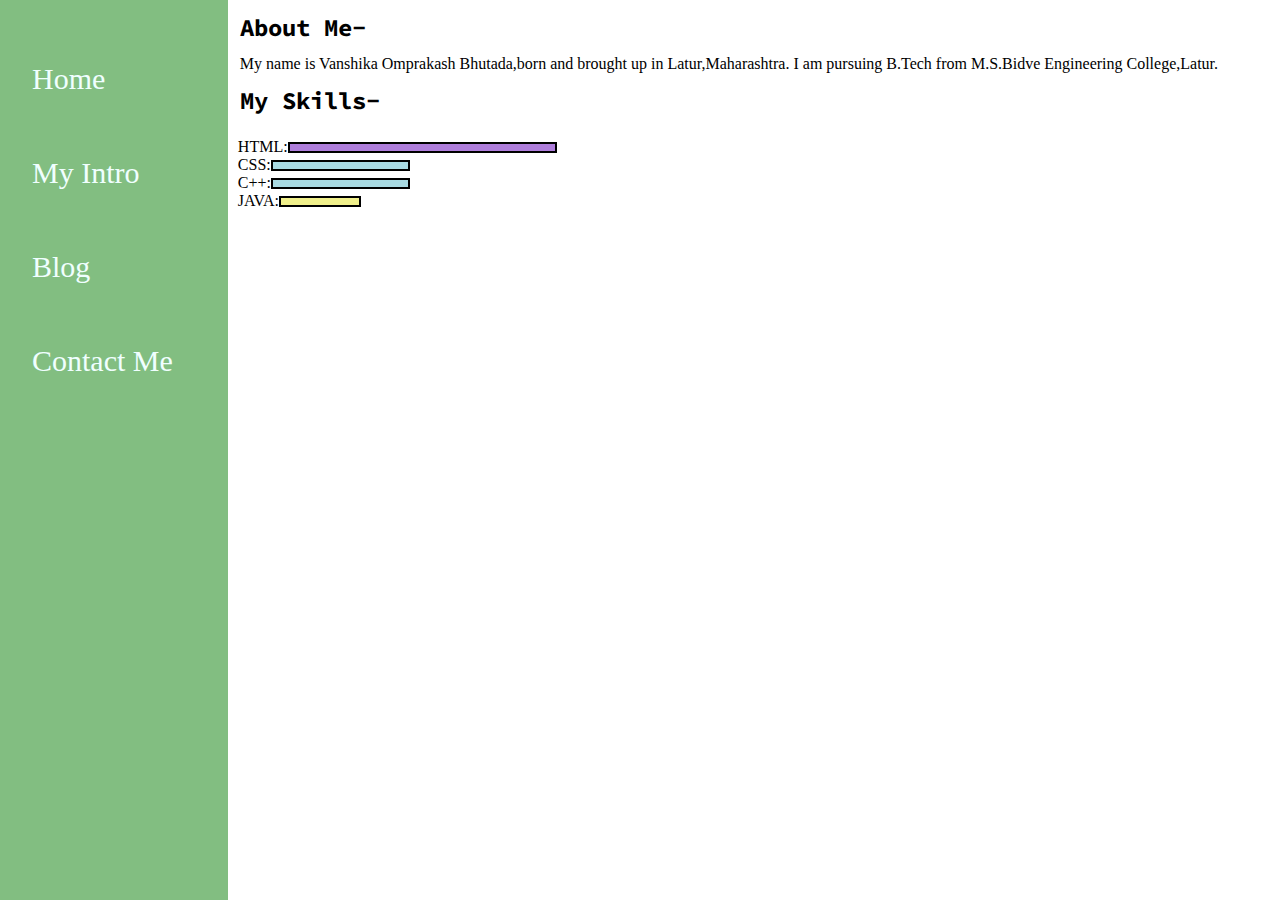
<file: intro.html>
<!DOCTYPE html>
<html lang="en">

<head>
    <meta charset="UTF-8">
    <meta http-equiv="X-UA-Compatible" content="IE=edge">
    <meta name="viewport" content="width=, initial-scale=1.0">
    <title>new portfolio</title>
    <link href="https://fonts.googleapis.com/css2?family=Source+Code+Pro:wght@200&display=swap" rel="stylesheet">
    <link href="https://fonts.googleapis.com/css2?family=Baloo+Bhaijaan+2:wght@600&display=swap" rel="stylesheet">
    <link rel="stylesheet" href="stylle.css">
</head>

<body>
    <div class="container">
        <div class="sidebar">

            <nav>
                <ul>
                    <li><a href="/index.html">Home</li></a>
                    <li><a href="/intro.html">My Intro</li></a>
                    <li><a href="/blog.html">Blog</li></a>
                    <li><a href="/contact.html">Contact Me</li></a>
                 </ul>
            </nav>
        </div>
        <div class="main">
          <div class="intro">
                <h2>About Me-</h2>
                <p>
                   My name is Vanshika Omprakash Bhutada,born and brought up in Latur,Maharashtra.
                   I am pursuing B.Tech from M.S.Bidve Engineering College,Latur.
               </p>
              <h2>My Skills-</h2>
                <div class="skillContainer">
                     <div class="skillItem">HTML:<div class="skill hundred" ></div></div>
                     <div class="skillItem">CSS:<div class="skill fifty"></div></div>
                     <div class="skillItem"> C++:<div class="skill fifty"></div></div>
                     <div class="skillItem">JAVA:<div class="skill t5"></div></div>
                </div>
                


            </div> 


            
        </div>
    </div>
</body>

</html>
</file>
<file: stylle.css>
* {
    margin: 0;
    padding: 0;
}

.sidebar {
    background-color: #82be81;
    height: 100vh;
    width: 255px;
    font-family: 'Baloo Bhaina 2', cursive;
    
}

.sidebar nav {
    padding: 32px;
}

.sidebar nav li {
    list-style: none;
    font-size: 30px;
    padding: 30px 0;
    
}
.sidebar nav li a{
    text-decoration: none;
    color: azure;
}

.main {
    /* background-color:#fdbb2d;*/
    width: 92vw;
}

.container {
    display: flex;
}

.infoContainer {
    background-color: #22c1c3;
    height: 58vh;
    width: 75vw;
    margin: 197px auto;
    display: flex;
    justify-content: space-around;
    align-items: center;
}

.devInfo {
    display: flex;
    justify-content: center;
    flex-direction: column;
    font-family: 'Baloo Bhaina 2', cursive;
    margin: 55px;
}

.hello{
    font-weight: 55px;
    font-style: bold;
}

.name {
    font-size: 20px;
    font-style: bolder;
}

.about {
    font-size: 35px;
}

.moreabout {
    margin-top: 23px;
    font-style: lighter;
}

.buttons {
    margin-top: 34px;
}

.btn {
    padding: 9px 14px;
    margin: padding 2px;
    border-radius: 20px;
    color: black;
    background: khaki;
    font-weight: bolder;
    font-size: 15px;
    margin: 0 3px;
    cursor: pointer;
}

.btn-sm{
    font-size: 10px;
    padding: 7px 13px;
    margin: 10px 0;
}

.btn:hover {
    color: khaki;
    background-color: rgb(28, 105, 172);
}

.devPic img {
    height: 58vh;
    padding-right: 90px;
    margin-left: 68px;
}
.contactform {
    font-family: 'Baloo Bhaina 2', cursive;
    padding-top: 144px;
    padding: 85px 34px;
    margin: 0 88px;
}
.contactform h1{
    font-family: 'Source Code Pro', monospace;
     margin-top: 14px 0;
     padding: 12px 0;
}
.contactform form div{
    padding: 15px 0;
    display: flex;
    flex-direction: column;
}
.contactform form div input{
    width: 36vw;
    text-decoration-thickness: 10px;
    border-radius:5px;  
    font-size: 16px;
    font-stretch: normal;
    margin: 6px 0 0 0;
    padding: 4px; 
    color: saddlebrown;
}
#emailHelp{
    font-size: 11px;
    color: midnightblue;
    margin: 0 5px;
    padding: 8px 0 0 0 ;
}
#form-check{
    display: flex;
    flex-direction:row;
    padding left: 14px;
    margin:0 5px;
}
.form-check-input{
    width: 2px;
    margin: 4px ;   
}
.blogContainer{
    margin: 20px 20px 5px;
}

.blogItem {
 margin: 25px ;
 font-family: 'Baloo Bhaina 2', cursive;
}
}
.h1{
    font-family: 'Source Code Pro', monospace;
    margin: 23px;
}
. p{
    font-family: 'Baloo Bhaina 2', cursive;
}
.intro h2{
    font-family: 'Source Code Pro', monospace;
    margin: 12px;
}
.intro p{
    font-family: 'Baloo Bhaina 2', cursive;
    margin: 12px;
}
.skillContainer{
    font-family: 'Baloo Bhaina 2', cursive;
    padding: 10px;
}
.skillItem{
    display: flex;
    align-items: center;
    font-weight: 300;
}
.skill {
    width: 265px;
    height: 7px;
    background-color: red;
    align-items: center;
    border: 2px solid black;
  }
.hundred{
      width: 265px;
      background-color: rgb(175, 126, 220);
  }
.fifty{
    width: 135px;
    background-color: rgb(168, 218, 226);
}
.sidebarGo{
    transform: translate(-443px, 0 px);
    position: absolute;
}

.t5{
    width: 78px;
    background-color: rgb(240, 240, 139);
}


/*.sidebar{
    transform: translate(-443px, 0 px);
    position: absolute;
}*/
</file>
